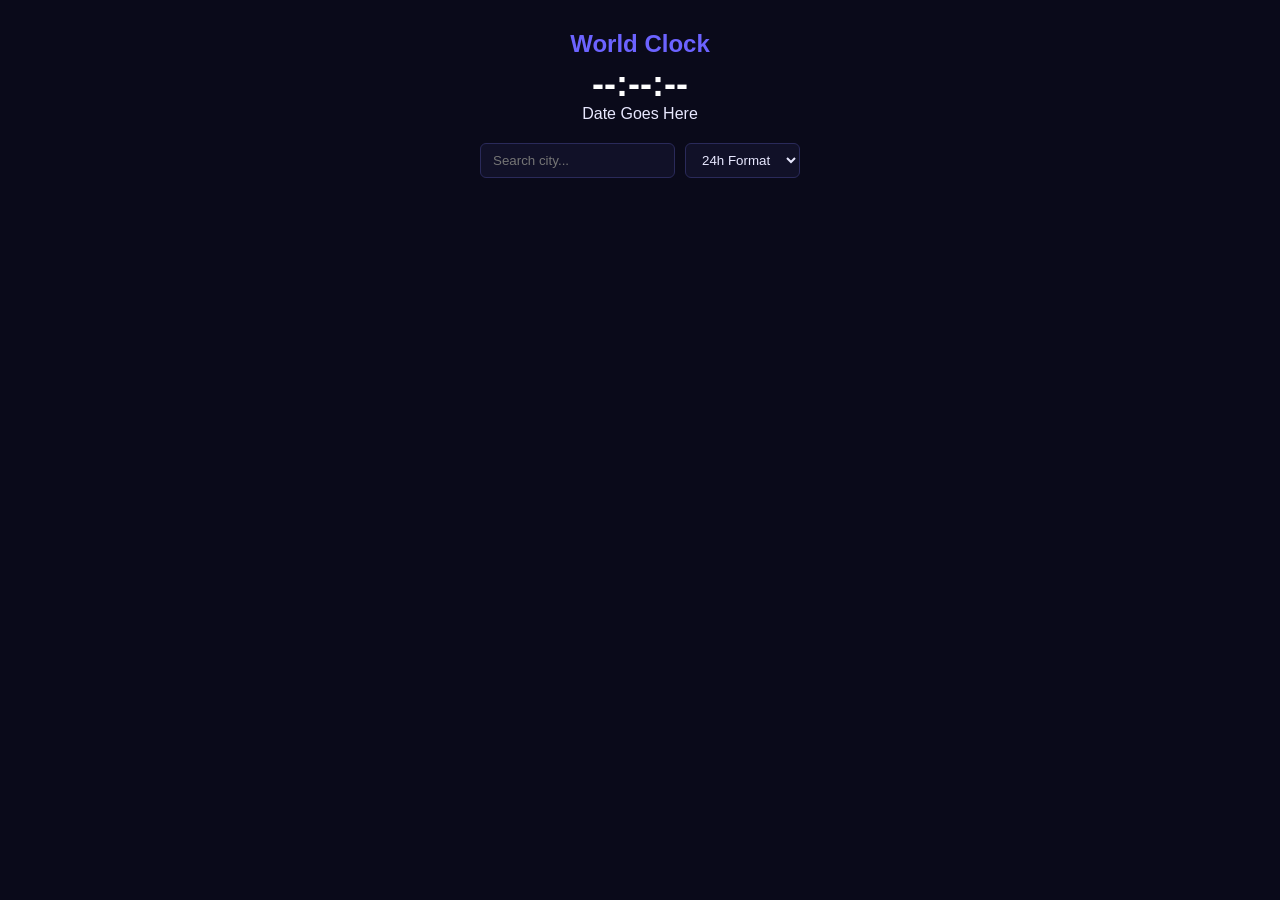
<file: index.html>
<!DOCTYPE html>
<html lang="en">
<head>
  <meta charset="UTF-8">
  <meta name="viewport" content="width=device-width, initial-scale=1.0">
  <title>Simple World Clock</title>
  <link rel="stylesheet" href="Demo.css">
</head>
<body id="wc-root">

  <div id="wc-header">
    <h1 class="wc-title">World Clock</h1>
    <div id="master-time" class="wc-clock-big">--:--:--</div>
    <div id="master-date" class="wc-date-small">Date Goes Here</div>
  </div>

  <div class="wc-controls">
    <input type="text" id="search-box" placeholder="Search city..." oninput="filterCards()">
    <select id="fmt-select" onchange="renderCards()">
      <option value="24">24h Format</option>
      <option value="12">12h Format</option>
    </select>
  </div>

  <div id="wc-grid" class="wc-grid"></div>

  <div id="fs-overlay" class="fs-hidden">
    <button id="fs-close-btn" onclick="closeFullscreen()">✕ Close</button>
    <div id="fs-city-name">City Name</div>
    <div id="fs-country-name">Country Name</div>
    <div id="fs-big-time">00:00:00</div>
    <div id="fs-big-date">Date Goes Here</div>
  </div>

  <script src="script.js"></script>
</body>
</html>
</file>
<file: Demo.css>
/* Clean Reset */
* {
  box-sizing: border-box;
  margin: 0;
  padding: 0;
}

/* Background & Global Font Styling */
body {
  font-family: 'Segoe UI', Arial, sans-serif;
  background-color: #0a0a1a;
  color: #e8e8ff;
  padding: 30px;
}

/* Header Text elements */
#wc-header {
  margin-bottom: 20px;
  text-align: center;
}

.wc-title {
  color: #6c63ff;
  font-size: 24px;
  margin-bottom: 5px;
}

.wc-clock-big {
  font-size: 36px;
  font-weight: bold;
  color: #ffffff;
}

/* Controls Configuration */
.wc-controls {
  display: flex;
  gap: 10px;
  justify-content: center;
  margin-bottom: 30px;
}

input, select {
  background: #111128;
  border: 1px solid #2a2a5a;
  color: #e8e8ff;
  padding: 8px 12px;
  border-radius: 6px;
  outline: none;
}

/* Flexible Grid Setup */
.wc-grid {
  display: grid;
  grid-template-columns: repeat(auto-fill, minmax(200px, 1fr));
  gap: 15px;
}

/* Simple Design for the Clock Cards */
.clock-card {
  background: #181830;
  border: 1px solid #2a2a5a;
  border-radius: 10px;
  padding: 20px;
  text-align: center;
}

.cc-city {
  font-size: 18px;
  font-weight: bold;
  margin-bottom: 2px;
}

.cc-country {
  font-size: 12px;
  color: #888aaa;
  margin-bottom: 15px;
}

.cc-time {
  font-size: 24px;
  color: #6c63ff;
  font-weight: bold;
}

/* ─── Fullscreen Popup Styles ─────────────────────────── */

/* This hides the popup completely by default */
.fs-hidden {
  display: none !important;
}

/* This makes the popup cover the entire screen when active */
#fs-overlay {
  position: fixed;
  top: 0;
  left: 0;
  width: 100vw;
  height: 100vh;
  background-color: #0a0a1a; /* Matches your dark background */
  z-index: 999;              /* Makes sure it sits on top of everything else */
  
  /* Centers all text inside the screen vertically and horizontally */
  display: flex;
  flex-direction: column;
  justify-content: center;
  align-items: center;
  text-align: center;
}

/* Close Button positioning */
#fs-close-btn {
  position: absolute;
  top: 20px;
  right: 20px;
  background: #111128;
  border: 1px solid #2a2a5a;
  color: #e8e8ff;
  padding: 10px 15px;
  border-radius: 6px;
  cursor: pointer;
}

#fs-close-btn:hover {
  border-color: #6c63ff;
}

/* Giant Clock text sizes */
#fs-city-name {
  font-size: 32px;
  font-weight: bold;
  margin-bottom: 5px;
}

#fs-country-name {
  font-size: 16px;
  color: #888aaa;
  margin-bottom: 30px;
}

#fs-big-time {
  font-size: 72px;
  font-weight: bold;
  color: #6c63ff;
  font-family: monospace;
}

.cc-date {
  font-size: 11px;
  color: #888aaa;
  margin-top: 8px;
  text-transform: uppercase;
  letter-spacing: 0.5px;
}

#fs-big-date {
  font-size: 20px;
  color: #e8e8ff;
  margin-top: 15px;
  font-weight: 400;
}
</file>
